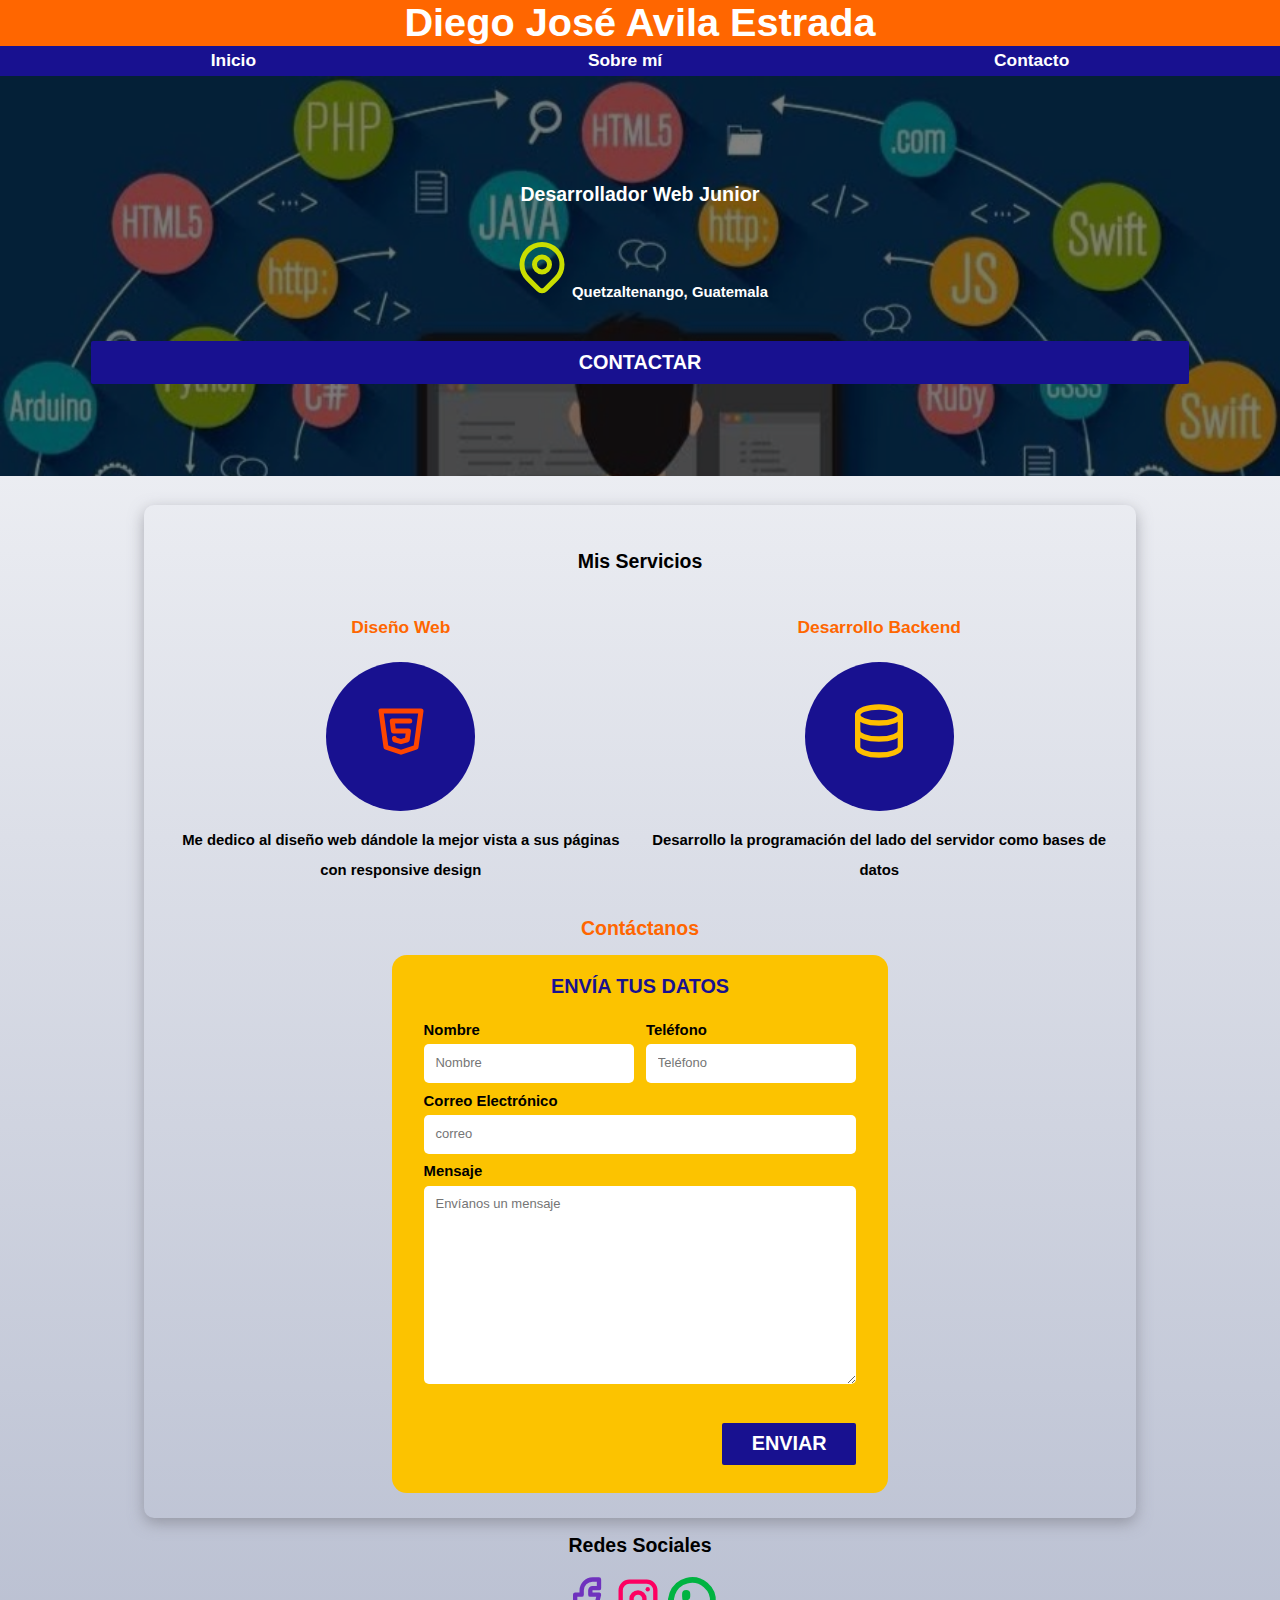
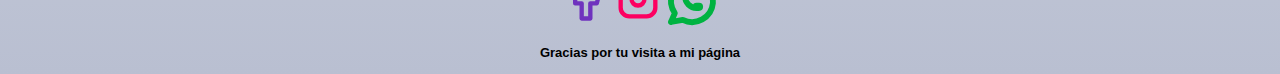
<file: aprendiendo_html/public_html/index.html>
<!DOCTYPE html>
<html>
    <head>
        <title>Pagina de Diego</title>
        <meta charset="UTF-8">
        <meta name="viewport" content="width=device-width, initial-scale=1.0">
        <link rel="stylesheet" href="css/normalize.css">
        <link href="css/style.css" rel ="stylesheet">
    </head>
    <body>
        <header>
            <h1 class="tituloPrincipal">Diego José Avila Estrada</h1>
        </header>
        <div class="navP-fondo">
            <nav class="nav-principal contenedor">
                <a href="#">Inicio</a>
                <a href="#">Sobre mí</a>
                <a href="#">Contacto</a>
            </nav>
        </div>

        <section class="subTitulo">
            <div class="contenido-subTitulo">
                <h2>Desarrollador Web <span class="junior">Junior</span> </h2>
                <div class="icono">
                    <p>
                        <svg xmlns="http://www.w3.org/2000/svg" class="icon icon-tabler icon-tabler-map-pin" width="60" height="60" viewBox="0 0 24 24" stroke-width="2" stroke="#c9de00" fill="none" stroke-linecap="round" stroke-linejoin="round">
                        <path stroke="none" d="M0 0h24v24H0z" fill="none"/>
                        <circle cx="12" cy="11" r="3" />
                        <path d="M17.657 16.657l-4.243 4.243a2 2 0 0 1 -2.827 0l-4.244 -4.243a8 8 0 1 1 11.314 0z" />
                        </svg>
                    </p>
                    <p>Quetzaltenango, Guatemala</p>
                </div>
                <a class="boton" href="#">Contactar</a>
            </div>
        </section>


        <main class="servicios sombra">
            <h2 class="titulo_servicios">Mis Servicios</h2>
            <div class="contenedor_servicios">
                <section class="diseño">
                    <h3>Diseño Web</h3>
                    <div class="iconos">
                        <p>
                            <svg xmlns="http://www.w3.org/2000/svg" class="icon icon-tabler icon-tabler-brand-html5" width="60" height="60" viewBox="0 0 24 24" stroke-width="2" stroke="#ff4500" fill="none" stroke-linecap="round" stroke-linejoin="round">
                            <path stroke="none" d="M0 0h24v24H0z" fill="none"/>
                            <path d="M20 4l-2 14.5l-6 2l-6 -2l-2 -14.5z" />
                            <path d="M15.5 8h-7l.5 4h6l-.5 3.5l-2.5 .75l-2.5 -.75l-.1 -.5" />
                            </svg>
                        </p>
                    </div>
                    <p class="parrafo">Me dedico al diseño web dándole la mejor vista a sus páginas con responsive design</p>
                </section>
                <section class="desarrollo">
                    <h3>Desarrollo Backend</h3>
                    <div class="iconos">
                        <p>
                            <svg xmlns="http://www.w3.org/2000/svg" class="icon icon-tabler icon-tabler-database" width="64" height="64" viewBox="0 0 24 24" stroke-width="2" stroke="#ffbf00" fill="none" stroke-linecap="round" stroke-linejoin="round">
                            <path stroke="none" d="M0 0h24v24H0z" fill="none"/>
                            <ellipse cx="12" cy="6" rx="8" ry="3"></ellipse>
                            <path d="M4 6v6a8 3 0 0 0 16 0v-6" />
                            <path d="M4 12v6a8 3 0 0 0 16 0v-6" />
                            </svg>
                        </p>
                    </div>
                    <p class="parrafo">Desarrollo la programación del lado del servidor como bases de datos</p>
                </section>
            </div>

            <section class="contacto">
                <h2>Contáctanos</h2>
                <form class="formulario">
                    <fieldset>
                        <legend>Envía tus datos</legend>
                        <div class="campos">
                            <div class="campo">
                                <label>Nombre</label>
                                <input class ="input-text" type="text" placeholder="Nombre">
                            </div>

                            <div class="campo">
                                <label>Teléfono</label>
                                <input class ="input-text" type="tel" placeholder="Teléfono">
                            </div>

                            <div class="campo">
                                <label>Correo Electrónico</label>
                                <input class ="input-text" type="email" placeholder="correo">
                            </div>

                            <div class="campo">
                                <label>Mensaje</label>
                                <textarea class ="input-text" placeholder="Envíanos un mensaje"></textarea>
                            </div>
                        </div>
                        <div class="enviar">
                            <input class="boton" type="submit" value="Enviar">
                        </div>

                    </fieldset>
                </form>
            </section>
        </main>
        <section class="redes">
            <h2>Redes Sociales</h2>
            <div class="redes_sociales">
                <div class="facebook">
                    <nav>
                        <a  href = "https://www.facebook.com/diego.avila.33633344">
                            <svg xmlns="http://www.w3.org/2000/svg" class="icon icon-tabler icon-tabler-brand-facebook" width="52" height="52" viewBox="0 0 24 24" stroke-width="2" stroke="#6f32be" fill="none" stroke-linecap="round" stroke-linejoin="round">
                            <path stroke="none" d="M0 0h24v24H0z" fill="none"/>
                            <path d="M7 10v4h3v7h4v-7h3l1 -4h-4v-2a1 1 0 0 1 1 -1h3v-4h-3a5 5 0 0 0 -5 5v2h-3" />
                            </svg>
                        </a>   
                    </nav>     
                </div>

                <div class="instagram">
                    <a href="https://www.instagram.com/diegoestrada_99/?hl=es">
                        <svg xmlns="http://www.w3.org/2000/svg" class="icon icon-tabler icon-tabler-brand-instagram" width="52" height="52" viewBox="0 0 24 24" stroke-width="2" stroke="#fd0061" fill="none" stroke-linecap="round" stroke-linejoin="round">
                        <path stroke="none" d="M0 0h24v24H0z" fill="none"/>
                        <rect x="4" y="4" width="16" height="16" rx="4" />
                        <circle cx="12" cy="12" r="3" />
                        <line x1="16.5" y1="7.5" x2="16.5" y2="7.501" />
                        </svg>
                    </a>
                </div>

                <div class="whats">
                    <svg xmlns="http://www.w3.org/2000/svg" class="icon icon-tabler icon-tabler-brand-whatsapp" width="56" height="56" viewBox="0 0 24 24" stroke-width="2.5" stroke="#00b341" fill="none" stroke-linecap="round" stroke-linejoin="round">
                    <path stroke="none" d="M0 0h24v24H0z" fill="none"/>
                    <path d="M3 21l1.65 -3.8a9 9 0 1 1 3.4 2.9l-5.05 .9" />
                    <path d="M9 10a0.5 .5 0 0 0 1 0v-1a0.5 .5 0 0 0 -1 0v1a5 5 0 0 0 5 5h1a0.5 .5 0 0 0 0 -1h-1a0.5 .5 0 0 0 0 1" />
                    </svg>
                </div>
            </div>
        </section>
        <footer class="footer">
            <p>Gracias por tu visita a mi página</p>
        </footer>
    </body>
</html>
</file>
<file: aprendiendo_html/public_html/css/style.css>
:root{
    --gris: #757575;
    --marron: #ff6600;
    --amarillo: #FCC300;
    font-family: Arial;
    font-weight: bold;
    --arial: Arial;
    --azul: #181190;
    --centrar: 0 auto;
}
/* HTML EN GENERAL*/
html{
    font-size : 62%;
    box-sizing: border-box;
    scroll-snap-type: y mandatory;
}

*, *:before, *:after {
    box-sizing: inherit;
}

body{
    font-size: 13px;
    background-image: linear-gradient(to top, #B9BFD1 0%, white 100%); /*esto es para generar un fondo degradado*/
}

h1{
    text-align: center;
    background: darkblue;
    color:white;
    font-size: 3.8rem;
}

.sombra{
    -webkit-box-shadow: 0px 5px 15px 0px rgba(112,112,122,0.54);
    -moz-box-shadow: 0px 5px 15px 0px rgba(112,112,122,0.54);
    box-shadow: 0px 5px 15px 0px rgba(112,112,122,0.54);
}

/* titulos */
.tituloPrincipal {
    text-align: center;
    background: var(--marron);
    color: white;
    font-family: var(--arial);
    font-size: 2rem;
    margin:var(--centrar);
}

.titulo {
    text-align: center;
    color: white;
    font-family: var(--arial);
    margin:var(--centrar);
}

span{
    font-size: 2rem;
}

.junior{
    color: white;
}

.boton{
    background-color: var(--azul);
    color:white;
    padding: 1rem 3rem;
    margin-top: 2.5rem;
    font-size: 2rem;
    font-family: var(--arial);
    text-decoration: none;
    text-transform: uppercase;
    font-weight: bold;
    border-radius: 2px;
    width: 90%;
    text-align: center;
    border: none;
}

/*Navegacion principal   inicio, sobre mi...*/
.nav-principal{
    background: var(--azul);
    display:flex; /*este display sirve para darle direccion al nav, ya sea en fila o en columna*/
    flex-direction: column;
    /* justify-content: space-around; crea espacios entre links de mi nav  inicio   sobre mi   contacto*/

}

.nav-principal a{
    display: block;
    text-align: center;
    color: white;
    text-decoration: none;
    font-size : 1.75rem;
    font-weight: bold;
    padding: 0.5rem;
}
.nav-principal a:hover{
    background: var(--marron);
    color:black;
}


.contenedor{
    max-width:120rem;
    margin: var(--centrar);
}

.navP-fondo{
    background: var(--azul);
}

/* todo sobre subtitulo "Desarrollador web junior" */
.contenido-subTitulo{
    color:white;
    position: absolute;
    width: 100%;
    height: 100%;
    background-color: rgba(0,0,0,0.5);  
    padding: 30px;

    display: flex;
    flex-direction: column;
    align-items: center;
    justify-content: center;
}

.contenido-subTitulo h1, .contenido-subTitulo p{
    font-family: var(--arial);
    font-weight: bold;
}

.icono{
    display:flex;
    align-items: flex-end;
    font-weight: bold;
    font-size: 1.5rem;
}

/* Agregamos imagen de fondo al subtitulo*/
.subTitulo{
    background-image: url(../imagenes_iconos/programar.jpg);
    background-repeat: no-repeat;
    background-size: cover;
    position: relative;
    height: 250px;
    margin-bottom: 3rem;
}

/*todo sobre SERVICIOS*/
.servicios{
    margin: var(--centrar);
    max-width: 100rem;
    padding: 25px;
    border-radius: 1rem;

}
.titulo_servicios{
    display: flex;
    flex-direction: column;
    width: 100%;
    align-items: center;
    justify-content: center;
    margin: var(--centrar);
    padding: 20px;

}
.servicios .diseño , .desarrollo{
    display: flex;
    flex-direction: column;
    width: 100%;
    align-items: center;
    justify-content: center;
    margin: var(--centrar);
}

.contenedor_servicios .iconos{
    background-color: var(--azul); 
    height: 15rem;
    width: 15rem;
    border-radius: 50%;
    display: flex;
    justify-content: center;
    align-items: center;
}

.contenedor_servicios, .parrafo{
    line-height: 2;
    font-size: 1.5rem;
    font-family: var(--arial);
    text-align: center;
}

.contenedor_servicios h3{
    color:var(--marron);
    font-weight: bold;
}

/*
    Aquí va todo sobre el formulario de CONTACTANOS
*/

.contacto h2{
    text-align: center;
    color: var(--marron);
}
.formulario{
    background-color: var(--amarillo);
    width: min( 50rem , 100% );
    margin: var(--centrar);
    padding: 2rem;
    border-radius: 1.5rem;
}

.formulario fieldset{
    border: none;
}

.formulario legend{
    color: var(--azul);
    text-align: center;
    font-size: 2rem;
    margin-bottom: 2rem;
    font-weight: bold;
    text-transform: uppercase;
}

.campos{

}

.campo{
    margin-bottom: 1rem;
}

.input-text{
    width: 100%;
    border: none;
    border-radius: 0.5rem;
    padding: 1.2rem;
}

.campo label{
    font-size: 1.5rem;
    font-family: var(--arial);
    color: black;
    font-weight: bold;
    margin-bottom: 0.5rem;
    display: block;
}

.enviar .boton{
    width: 100%;
    align-items: center;
}

.campo textarea{
    height: 20rem;
}

.footer{
    text-align: center;
}

/* Seccion de REDES SOCIALES*/

.redes h2{
    text-align: center;
}

.redes_sociales .facebook, .redes_sociales .instagram, .redes_sociales .whats {
    text-align: center;
}

.redes_sociales{
    display: flex;
    flex-direction: column;
    justify-content: center;
}


/*todo sobre RESPONSIVE DESIGN*/
@media (min-width:780px){
    .contenedor_servicios{
        display: grid;
        grid-template-columns: repeat(2,1fr); /*aqui estamos diviendo nuestras columnas de servicios en 2 */
        column-gap: 1.5rem;
    }


    .enviar .boton{
        width: auto;
    }
    .enviar{
        display: flex;
        justify-content: flex-end;
    }


    .campos{  /*aqui es para distribuir los inputs, y que se vean distribuidos solo en computadoras*/
        display: grid;
        grid-template-columns: repeat(2,1fr);
        column-gap: 1.2rem;
    }

    .campo:nth-child(3){
        grid-column: 1/3;
    }

    .campo:nth-child(4){
        grid-column:1/3;
    }

}

@media (min-width:480px){
    .tituloPrincipal{
        font-size: 4rem;
    }
    .nav-principal{
        flex-direction: row;
        justify-content: space-around;
    }

    .subTitulo{
        height: 400px;
    }

    .redes_sociales{
        flex-direction: row;
    }

}
</file>
